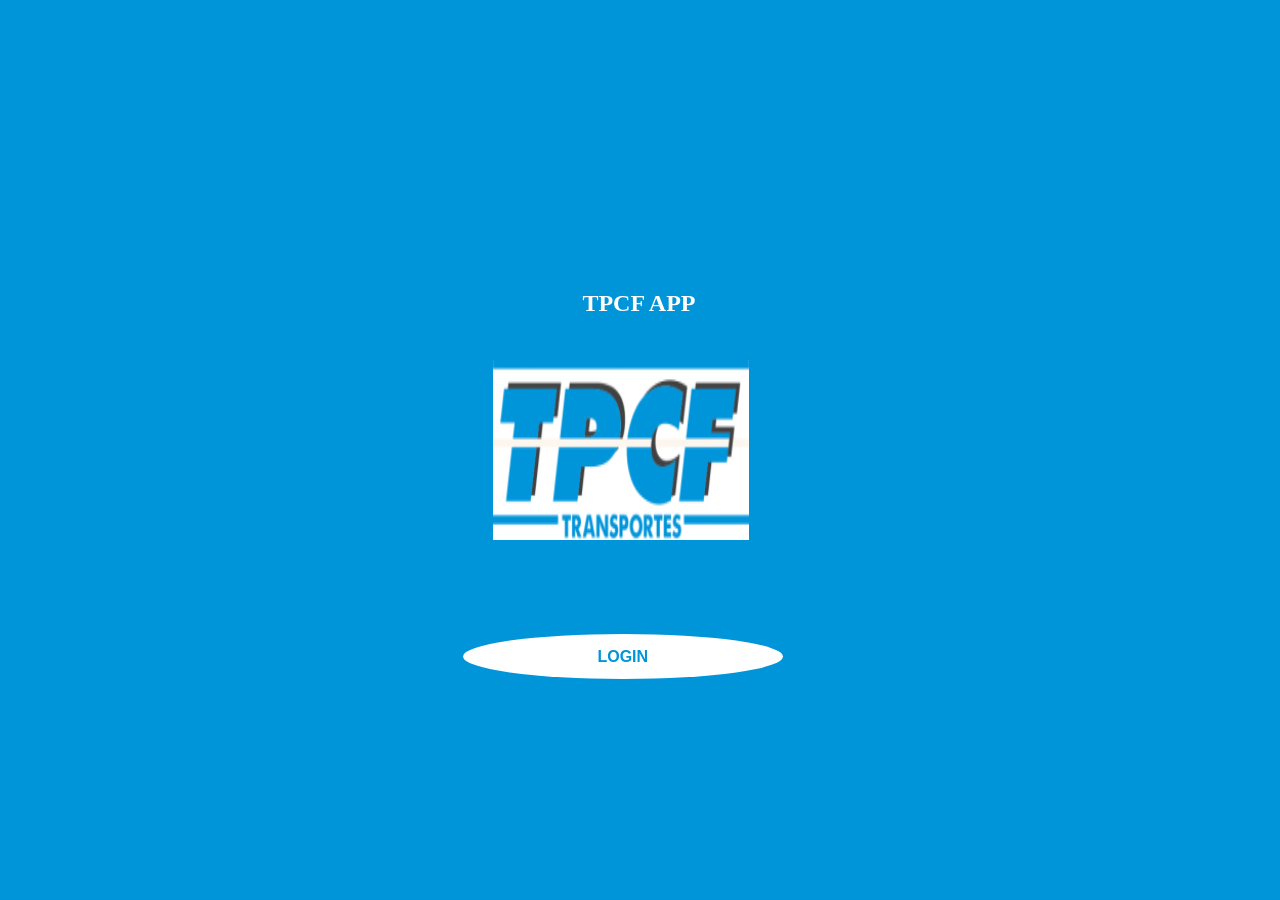
<file: PAGES/index.html>
<html>
    <head>
        <meta charset="UTF-8">
        <link rel="stylesheet" href="css/navbar.css">
        <meta name="viewport" content="width=device-width, initial-scale=1.0">
    </head>
    <style>
    body{
        background-color: #0095D9;
    }
    a{
    text-decoration: none;
    color: #0095D9;
    background-color: white;
    }
    h2{
        color:white; 
        left:45.5%; 
        position:absolute;
        top:30%;
    }
    .button{
        position: absolute; 
        background-color:white; 
        left:36%; 
        top:70%; 
        height:5%;
        width:25%;
        text-align: center; 
        border-radius:50%; 
        border: none;
        font-size: 16px;
        font-weight: bold;
        text-align: center;
        vertical-align: center;
        margin: 4px 2px;
    }
    img{
        left:38.5%; 
        position: absolute; 
        top:40%; 
        background-color: white;
        width:20%; 
        height:20%;
    }

    @media screen and (max-width: 600px) {
    
        .button{
        position: absolute; 
        background-color:white; 
        left:25%; 
        top:70%; 
        height:5%;
        width:50%;
        text-align: center; 
        border-radius:50%; 
        border: none;
        font-size: 16px;
        font-weight: bold;
        text-align: center;
        vertical-align: center;
        margin: 4px 2px;
        }
        
        img{
            left:25%; 
            position: absolute; 
            top:40%; 
            background-color: white;
            width:50%; 
            height:20%;
        }

        h2{
        color:white; 
        left:36%; 
        position:absolute;
        top:30%;
        }
    }
    
    </style>
    <body>
    <h2 style="">TPCF APP</h2>
    <img src="img/tpcflogo.png" alt="tpcf" class="img">
    <button class="button"><a href="login.php">LOGIN</a></button>
    </body>
</html>
</file>
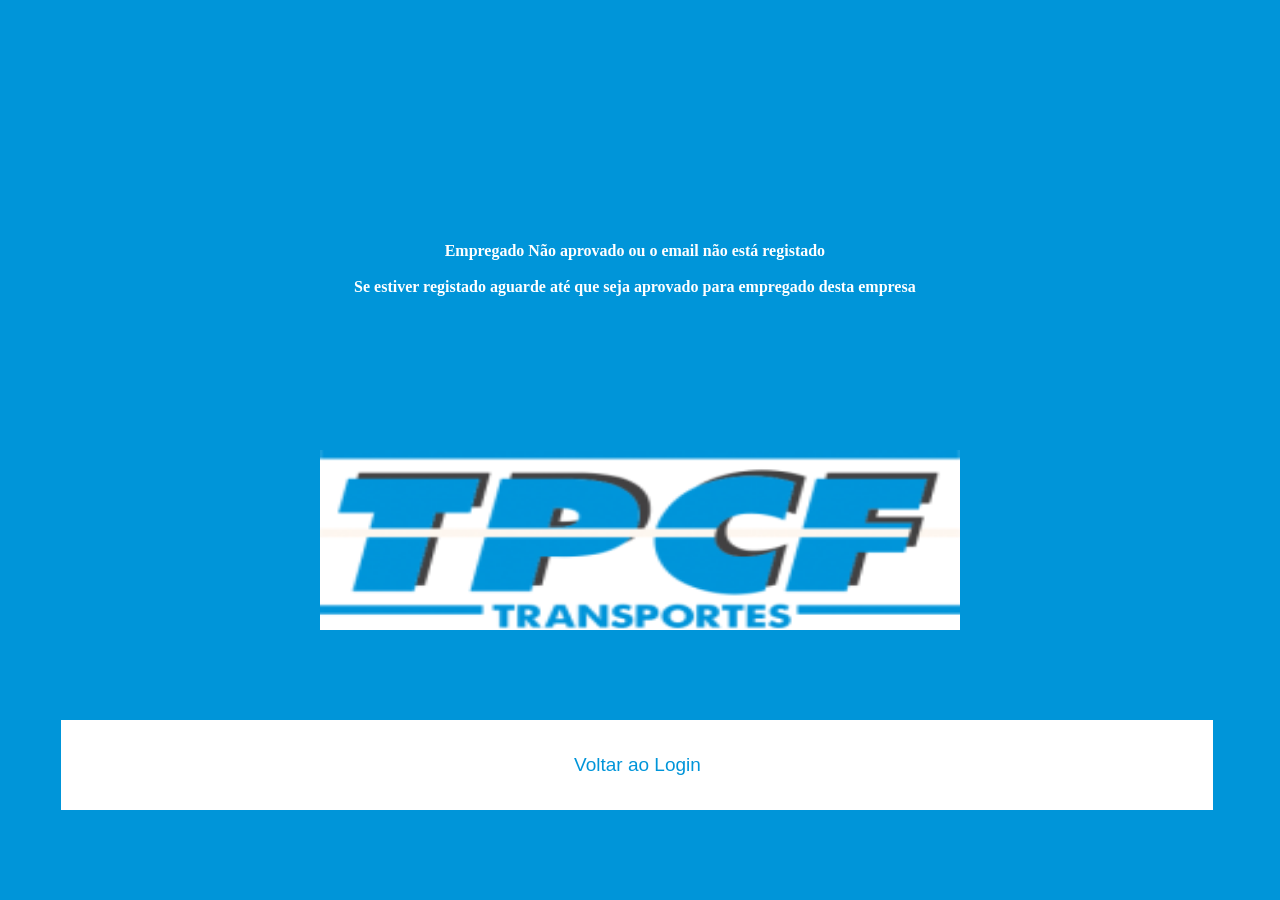
<file: PAGES/Nregistado.html>
<html>
    <head>
        <meta charset="UTF-8">
        <link rel="stylesheet" href="css/navbar.css">
        <meta name="viewport" content="width=device-width, initial-scale=1.0">
    </head>
    <style>


body{
    background-color: #0095D9;
}
    #divN{
    position:absolute;
    width:90%;
    height:20%;
    top:25%;
    left:4.6%;
    background-color:#0095D9;
    
}

p{
    color:white;
    font-size:16px;
    text-align:center;
    font-weight:bold;
    padding:1px;
    
}

.buttonRegistar{
    position:absolute;
    top:80%;
    left:4.8%;
    width:90%;
    height:10%;
    color:#0095D9;
    font-size: 19px;
    background-color:white;
    text-align:center;
    border: 1px solid white;
}
    a{
        text-decoration: none;
        color:#0095D9;
    }
    </style>
    <body>
        
        <div id="divN">
            <p>Empregado Não aprovado ou o email não está registado<br><br> Se estiver registado aguarde até que seja aprovado para empregado desta empresa </p>
            </div>
            <img src="img/tpcflogo.png" alt="tpcf" width="50%" height="20%" style=" left:25%; position: absolute; top:50%; background-color: white;">
            <button class="buttonRegistar"><a href="http://goncalocruz.pt/projetoFinal/login.php">Voltar ao Login</a></button>
        </body>
</html>
</file>
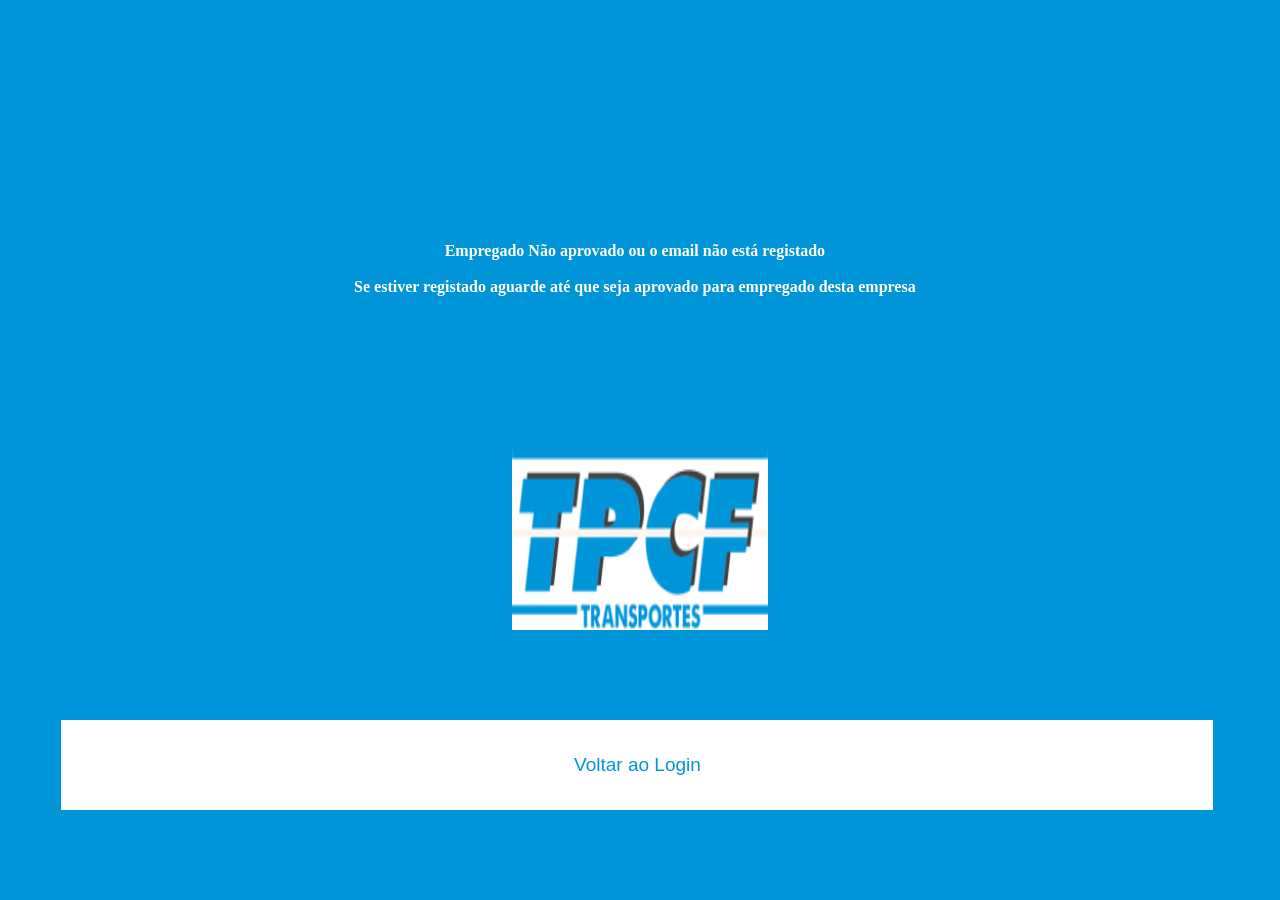
<file: WEBSITE/Nregistado.html>
<html>
    <head>
        <meta charset="UTF-8">
        <link rel="stylesheet" href="css/navbar.css">
        <meta name="viewport" content="width=device-width, initial-scale=1.0">
    </head>
    <style>

@media screen and (max-width: 500px) {
         
    img{
        position:absolute;
        width:50% !important;
        height:20%;
        left:25% !important;
        top:50%;
        background-color:white;
    }
}

    img{
        position:absolute;
        width:20%;
        height:20%;
        left:40%;
        top:50%;
        background-color:white;
    }
    
body{
    background-color: #0095D9;
}
    #divN{
    position:absolute;
    width:90%;
    height:20%;
    top:25%;
    left:4.6%;
    background-color:#0095D9;
    
}

p{
    color:white;
    font-size:16px;
    text-align:center;
    font-weight:bold;
    padding:1px;
    
}

.buttonRegistar{
    position:absolute;
    top:80%;
    left:4.8%;
    width:90%;
    height:10%;
    color:#0095D9;
    font-size: 19px;
    background-color:white;
    text-align:center;
    border: 1px solid white;
}
    a{
        text-decoration: none;
        color:#0095D9;
    }
    </style>
    <body>
        
        <div id="divN">
            <p>Empregado Não aprovado ou o email não está registado<br><br> Se estiver registado aguarde até que seja aprovado para empregado desta empresa </p>
            </div>
            <img src="img/tpcflogo.png" alt="tpcf">
            <button class="buttonRegistar"><a href="127.0.0.1/login.php">Voltar ao Login</a></button>
        </body>
</html>
</file>
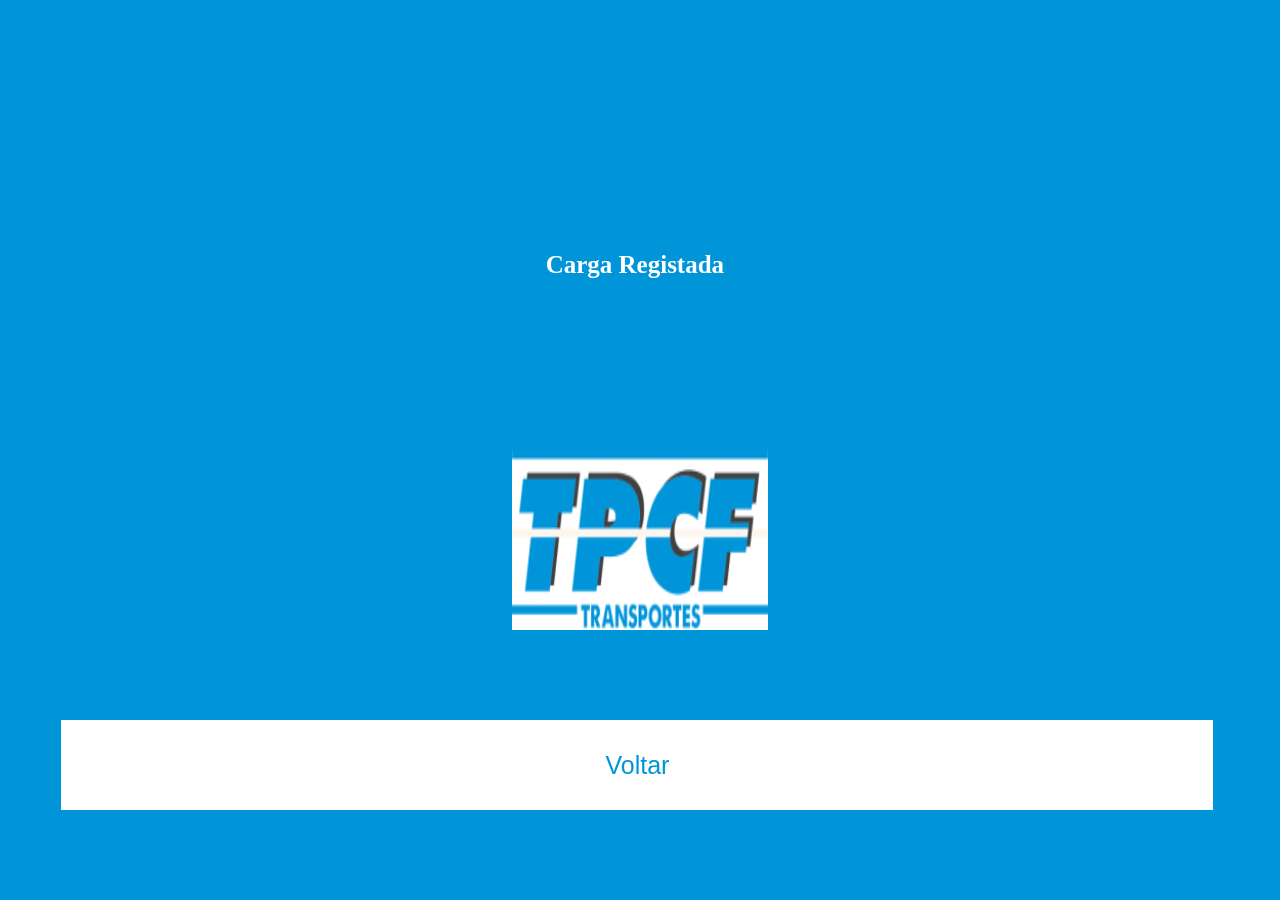
<file: PAGES/empregado/Nregistado.html>
<html>
    <head>
        <meta charset="UTF-8">
        <link rel="stylesheet" href="../css/navbar.css">
        <meta name="viewport" content="width=device-width, initial-scale=1.0">
    </head>
    <style>

@media screen and (max-width: 500px) {
         
    img{
        position:absolute;
        width:50% !important;
        height:20%;
        left:25% !important;
        top:50%;
        background-color:white;
    }
}

    img{
        position:absolute;
        width:20%;
        height:20%;
        left:40%;
        top:50%;
        background-color:white;
    }
body{
    background-color: #0095D9;
}
    #divN{
    position:absolute;
    width:90%;
    height:20%;
    top:25%;
    left:4.6%;
    background-color:#0095D9;
    
}

p{
    color:white;
    font-size:25px;
    text-align:center;
    font-weight:bold;
    padding:1px;
    
}

.buttonRegistar{
    position:absolute;
    top:80%;
    left:4.8%;
    width:90%;
    height:10%;
    color:#0095D9;
    font-size: 25px;
    background-color:white;
    text-align:center;
    border: 1px solid white;
}
    a{
        text-decoration: none;
        color:#0095D9;
    }
    </style>
    <body>
        
        <div id="divN">
            <p>Carga Registada</p>
            </div>
            <img src="../img/tpcflogo.png" alt="tpcf">
            <button class="buttonRegistar"><a href="127.0.0.1/projetoFinal/empregado/forminserircargas.php">Voltar</a></button>
        </body>
</html>
</file>
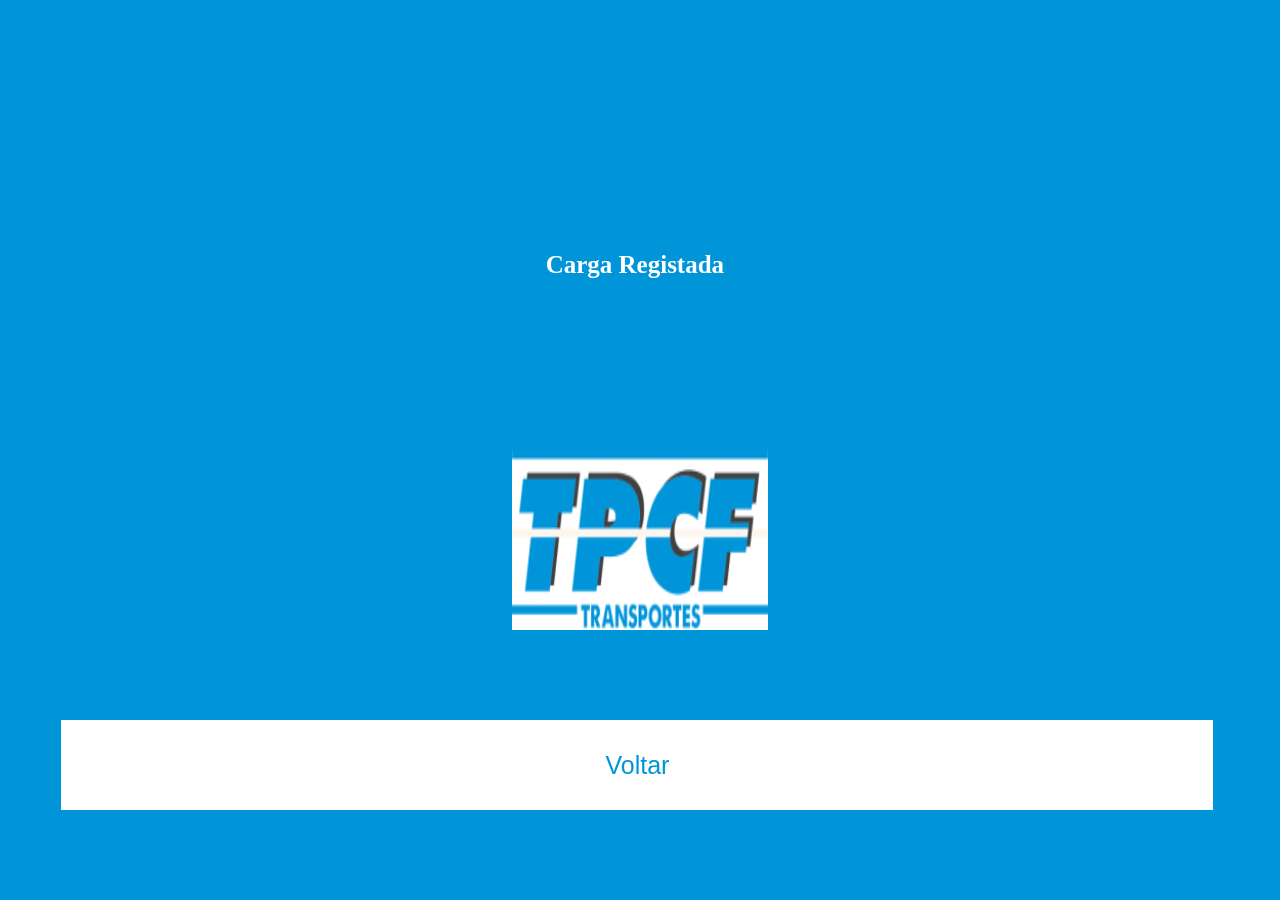
<file: WEBSITE/empregado/Nregistado.html>
<html>
    <head>
        <meta charset="UTF-8">
        <link rel="stylesheet" href="../css/navbar.css">
        <meta name="viewport" content="width=device-width, initial-scale=1.0">
    </head>
    <style>

@media screen and (max-width: 500px) {
         
    img{
        position:absolute;
        width:50% !important;
        height:20%;
        left:25% !important;
        top:50%;
        background-color:white;
    }
}

    img{
        position:absolute;
        width:20%;
        height:20%;
        left:40%;
        top:50%;
        background-color:white;
    }
body{
    background-color: #0095D9;
}
    #divN{
    position:absolute;
    width:90%;
    height:20%;
    top:25%;
    left:4.6%;
    background-color:#0095D9;
    
}

p{
    color:white;
    font-size:25px;
    text-align:center;
    font-weight:bold;
    padding:1px;
    
}

.buttonRegistar{
    position:absolute;
    top:80%;
    left:4.8%;
    width:90%;
    height:10%;
    color:#0095D9;
    font-size: 25px;
    background-color:white;
    text-align:center;
    border: 1px solid white;
}
    a{
        text-decoration: none;
        color:#0095D9;
    }
    </style>
    <body>
        
        <div id="divN">
            <p>Carga Registada</p>
            </div>
            <img src="../img/tpcflogo.png" alt="tpcf">
            <button class="buttonRegistar"><a href="127.0.0.1/empregado/forminserircargas.php">Voltar</a></button>
        </body>
</html>
</file>
<file: PAGES/css/navbar.css>
body {
    margin: 0px;
    font-family: 'segoe ui';
    background-color: white;
    
    
  }
  
  .nav {
    height: 43px;
    width: 100%; 
    background-color:#0095D9;
    position: relative;
    
  }
  
  .nav > .nav-header {
    display: inline;
  }
  
  .nav > .nav-header > .nav-title {
    display: inline-block;
    font-size: 15px;
    color: #fff;
    padding: 10px 10px 10px 10px;
  }
  
  .nav > .nav-btn {
    display: none;
  }
  
  .nav > .nav-links {
    display: inline;
    float: right;
    font-size: 15px;
  }
  
  .nav > .nav-links > a {
    display: inline-block;
    padding: 13px 10px 13px 10px;
    text-decoration: none;
    color: white;
   
  }
  
  .nav > .nav-links > a:hover {
    background-color:#0095D9;
  }
  
  .nav > #nav-check {
    display: none;
  }
  
  @media (max-width:600px) {
    .nav > .nav-btn {
      display: inline-block;
      position: absolute;
      right: 0px;
      top: 0px;
      z-index: 1;
    }
    .nav > .nav-btn > label {
      display: inline-block;
      width: 50px;
      height: 50px;
      padding: 13px;
      z-index: 1;
    }
    .nav > .nav-btn > label:hover {
      background-color: #0095D9;
      z-index: 1;
    }
    .nav > .nav-btn > label > span {
      display: block;
      width: 25px;
      height: 10px;
      border-top: 2px solid #eee;
      z-index: 1;
    }
    .nav > .nav-links {
      position: absolute;
      display: block;
      width: 100%;
      background-color: #333;
      height: 0px;
      transition: all 0.3s ease-in;
      overflow-y: hidden;
      top: 50px;
      left: 0px;
      z-index: 1;
    }
    .nav > .nav-links > a {
      display: block;
      width: 100%;
      z-index: 1;
    }
    .nav > #nav-check:not(:checked) + .nav-links {
      height: 0px;
      z-index: 1;
    }
    .nav > #nav-check:checked + .nav-links {
      height: calc(100vh - 50px);
      overflow-y: auto;
      z-index: 1;
    }
  }
</file>
<file: WEBSITE/css/navbar.css>
body {
    margin: 0px;
    font-family: 'segoe ui';
    background-color: white;
    
    
  }
  
  .nav {
    height: 43px;
    width: 100%; 
    background-color:#0095D9;
    position: relative;
    
  }
  
  .nav > .nav-header {
    display: inline;
  }
  
  .nav > .nav-header > .nav-title {
    display: inline-block;
    font-size: 15px;
    color: #fff;
    padding: 10px 10px 10px 10px;
  }
  
  .nav > .nav-btn {
    display: none;
  }
  
  .nav > .nav-links {
    display: inline;
    float: right;
    font-size: 15px;
  }
  
  .nav > .nav-links > a {
    display: inline-block;
    padding: 13px 10px 13px 10px;
    text-decoration: none;
    color: white;
   
  }
  
  .nav > .nav-links > a:hover {
    background-color:#0095D9;
  }
  
  .nav > #nav-check {
    display: none;
  }
  
  @media (max-width:600px) {
    .nav > .nav-btn {
      display: inline-block;
      position: absolute;
      right: 0px;
      top: 0px;
      z-index: 1;
    }
    .nav > .nav-btn > label {
      display: inline-block;
      width: 50px;
      height: 50px;
      padding: 13px;
      z-index: 1;
    }
    .nav > .nav-btn > label:hover {
      background-color: #0095D9;
      z-index: 1;
    }
    .nav > .nav-btn > label > span {
      display: block;
      width: 25px;
      height: 10px;
      border-top: 2px solid #eee;
      z-index: 1;
    }
    .nav > .nav-links {
      position: absolute;
      display: block;
      width: 100%;
      background-color: #333;
      height: 0px;
      transition: all 0.3s ease-in;
      overflow-y: hidden;
      top: 50px;
      left: 0px;
      z-index: 1;
    }
    .nav > .nav-links > a {
      display: block;
      width: 100%;
      z-index: 1;
    }
    .nav > #nav-check:not(:checked) + .nav-links {
      height: 0px;
      z-index: 1;
    }
    .nav > #nav-check:checked + .nav-links {
      height: calc(100vh - 50px);
      overflow-y: auto;
      z-index: 1;
    }
  }
</file>
